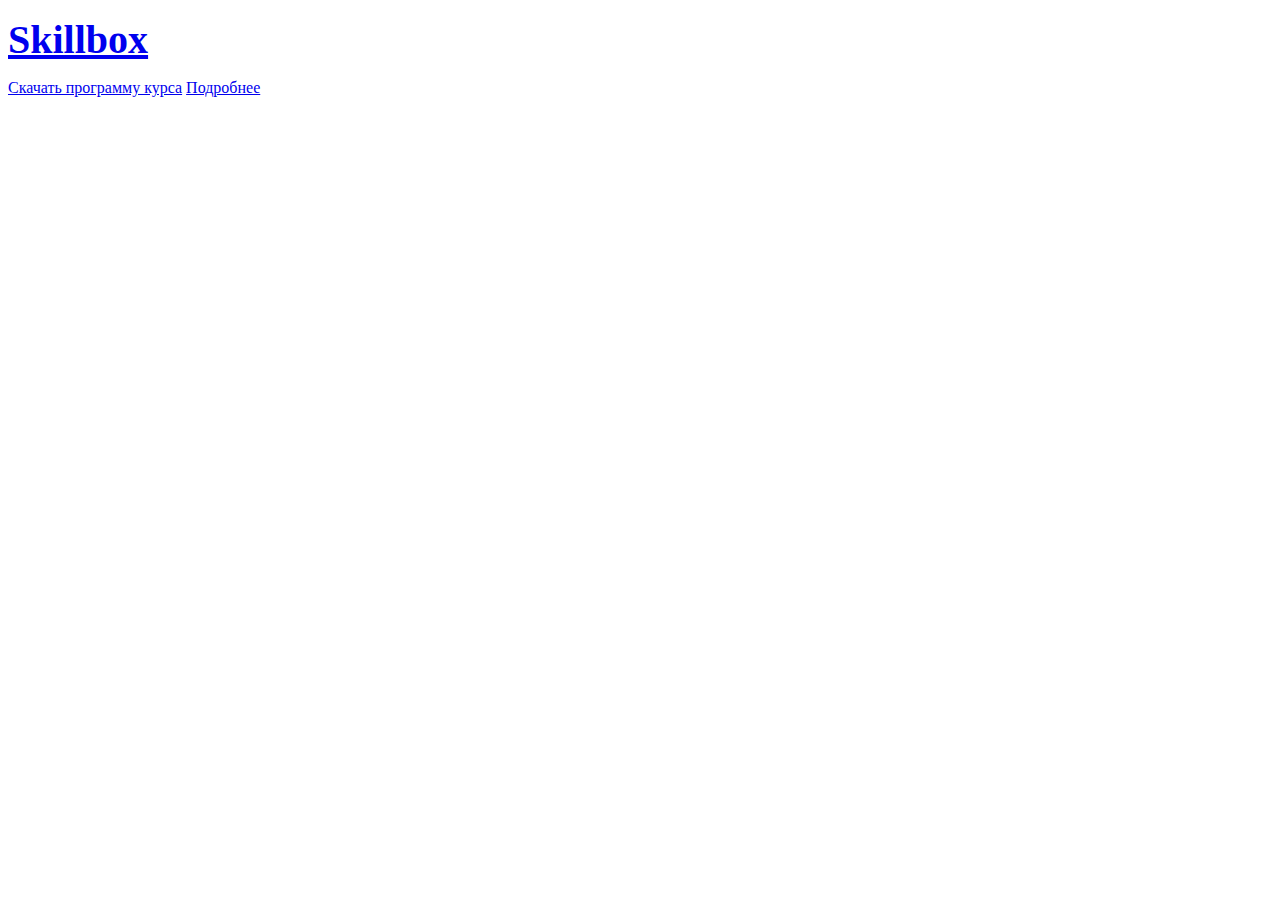
<file: HW2/index.html>
<!DOCTYPE html>
<html lang="ru">
<head>
  <meta charset="UTF-8">
  <meta http-equiv="X-UA-Compatible" content="IE=edge">
  <meta name="viewport" content="width=device-width, initial-scale=1.0">

  <link rel="stylesheet" href="styles.css">

  <title>Document</title>
</head>
<body>

  <p>
    <a href="#" class="skillbox-title">
    Skillbox
    </a>
  </p>



  <span>
    <a href="files/Skillbox_Layout.docx" download>
      Скачать программу курса
    </a>
  </span>
  <span>
    <a href="program.html"> Подробнее </a>
  </span>


</body>
</html>
</file>
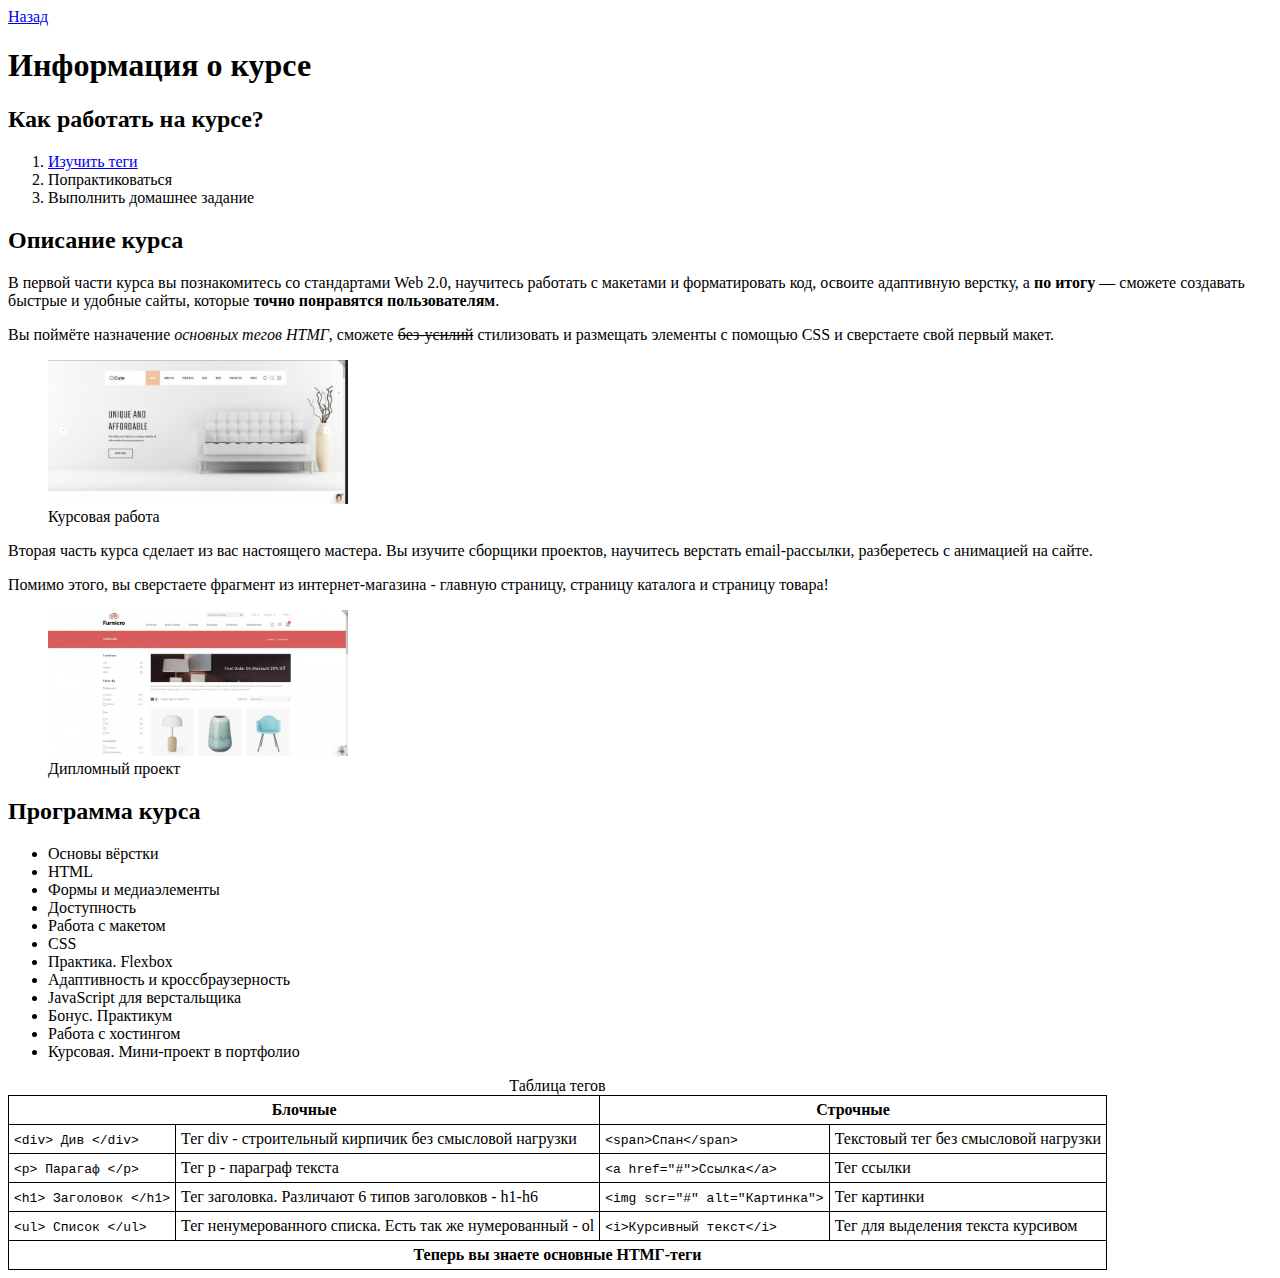
<file: HW2/program.html>
<!DOCTYPE html>
<html lang="ru">

<head>
  <meta charset="UTF-8">
  <meta http-equiv="X-UA-Compatible" content="IE=edge">
  <meta name="viewport" content="width=device-width, initial-scale=1.0">

  <link rel="stylesheet" href="styles.css">

  <title>Информация о курсе</title>
</head>

<body>
  <a href="#">Назад</a>

  <h1>Информация о курсе</h1>

  <h2>Как работать на курсе?</h2>

  <ol>
    <li> <a href="#">Изучить теги</a> </li>
    <li>Попрактиковаться</li>
    <li>Выполнить домашнее задание</li>
  </ol>


  <h2>Описание курса</h2>

  <p>В первой части курса вы познакомитесь со стандартами Web 2.0, научитесь работать с макетами и форматировать код, освоите адаптивную верстку, а <b>по итогу</b> — сможете создавать быстрые и удобные сайты, которые <b>точно понравятся пользователям</b>.
  </p>

  <p> Вы поймёте назначение <i>основных тегов НТМГ</i>, сможете <del>без-усилий</del> стилизовать и размещать элементы с помощью СSS и сверстаете свой первый макет.
  </p>

  <figure>

    <img src="img/1.jpeg" alt="Курсовая работа">
    <figcaption>Курсовая работа</figcaption>

  </figure>





  <p>Вторая часть курса сделает из вас настоящего мастера. Вы изучите сборщики проектов, научитесь верстать email-рассылки, разберетесь с анимацией на сайте.
  </p>

  <p>Помимо этого, вы сверстаете фрагмент из интернет-магазина - главную страницу, страницу каталога и страницу товара!</p>


  <figure>

    <img src="img/2.jpeg" alt="Дипломный проект">
    <figcaption>Дипломный проект</figcaption>

  </figure>




  <h2>Программа курса</h2>

  <ul>
    <li>Основы вёрстки</li>
    <li>НТМL</li>
    <li>Формы и медиаэлементы</li>
    <li>Доступность</li>
    <li>Работа с макетом</li>
    <li>СSS</li>
    <li>Практика. Flexbox</li>
    <li>Адаптивность и кроссбраузерность</li>
    <li>JavaScript для верстальщика</li>
    <li>Бонус. Практикум</li>
    <li>Работа с хостингом</li>
    <li>Курсовая. Мини-проект в портфолио</li>
  </ul>



  <table>

    <caption>Таблица тегов</caption>

    <thead>
      <tr>
        <th colspan="2">Блочные</th>
        <th colspan="2">Строчные</th>
      </tr>
    </thead>

    <tbody>
      <tr>
        <td><code>&lt;div&gt; Див &lt;/div&gt;</code></td>
        <td>Тег div - строительный кирпичик без смысловой нагрузки</td>
        <td><code>&lt;span&gt;Спан&lt;/span&gt;</code></td>
        <td>Текстовый тег без смысловой нагрузки</td>
      </tr>
      <tr>
        <td><code>&lt;p&gt; Парагаф &lt;/p&gt;</code></td>
        <td>Тег р - параграф текста  </td>
        <td><code>&lt;а href="#"&gt;Ссылка&lt;/а&gt;</code></td>
        <td>Тег ссылки</td>
      </tr>
      <tr>
        <td><code>&lt;h1&gt; Заголовок &lt;/h1&gt;</code></td>
        <td>Тег заголовка. Различают 6 типов заголовков - h1-h6</td>
        <td><code>&lt;img scr="#" аlt="Картинка"&gt;</code></td>
        <td>Тег картинки</td>
      </tr>
      <tr>
        <td><code>&lt;ul&gt; Список &lt;/ul&gt;</code></td>
        <td>Тег ненумерованного списка. Есть так же нумерованный - ol</td>
        <td><code>&lt;i&gt;Курсивный текст&lt;/i&gt;</code></td>
        <td>Тег для выделения текста курсивом</td>
      </tr>
    </tbody>

    <tfoot>
      <tr>
        <th colspan="4">Теперь вы знаете основные НТМГ-теги</th>
      </tr>
    </tfoot>

  </table>




</body>
</html>
</file>
<file: HW2/styles.css>
img{
  width: 300px;
}

table{
  border-collapse: collapse;
  width: 100%;
  white-space: nowrap;
  table-layout: auto;
  max-width: 100px;

}

table, th, td {

  border: 1px solid #000;
  border-collapse: collapse;
}

th, td {

  padding: 5px;

}

th{
  font-weight: bold;
  text-align: center;
}

.skillbox-title{

  font-size: 2.5em;
  font-weight: bold;

}

span {
  display: inline-block;
}
</file>
